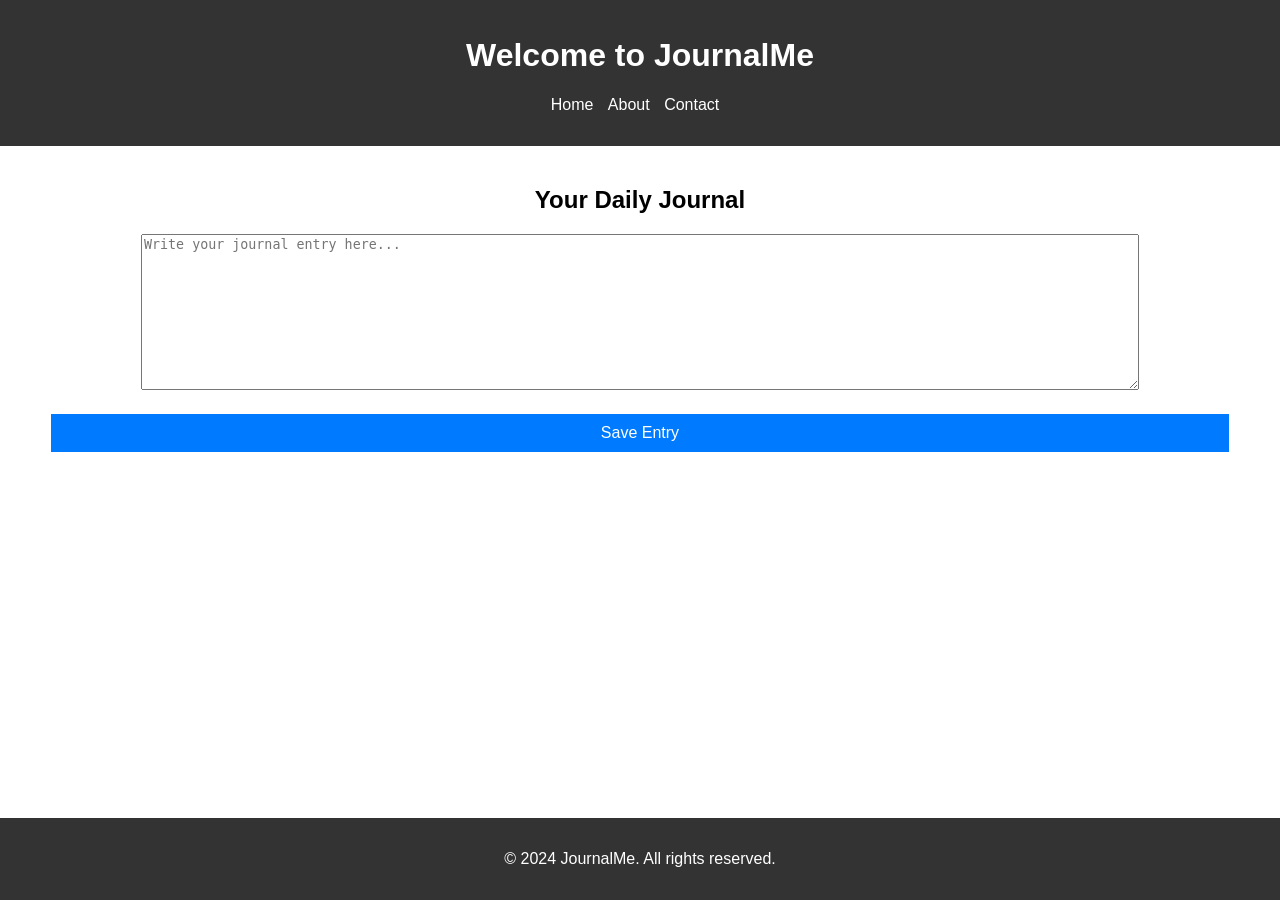
<file: Website folder/WWW/index.html>
<!DOCTYPE html>
<html lang="en">
<head>
    <meta charset="UTF-8">
    <meta name="viewport" content="width=device-width, initial-scale=1.0">
    <title>JournalMe - Your Personal Online Journal</title>
    <link rel="stylesheet" href="styles.css">
</head>
<body>
    <header>
        <h1>Welcome to JournalMe</h1>
        <nav>
            <ul>
                <li><a href="#home">Home</a></li>
                <li><a href="#about">About</a></li>
                <li><a href="#contact">Contact</a></li>
            </ul>
        </nav>
    </header>
    <section id="home">
        <h2>Your Daily Journal</h2>
        <form id="journalForm">
            <textarea id="journalEntry" name="journalEntry" placeholder="Write your journal entry here..." required></textarea>
            <button type="submit">Save Entry</button>
        </form>
        <div id="entries">
            <!-- Entries will be displayed here -->
        </div>
    </section>
    <footer>
        <p>&copy; 2024 JournalMe. All rights reserved.</p>
    </footer>
    <script src="script.js"></script>
</body>
</html>
</file>
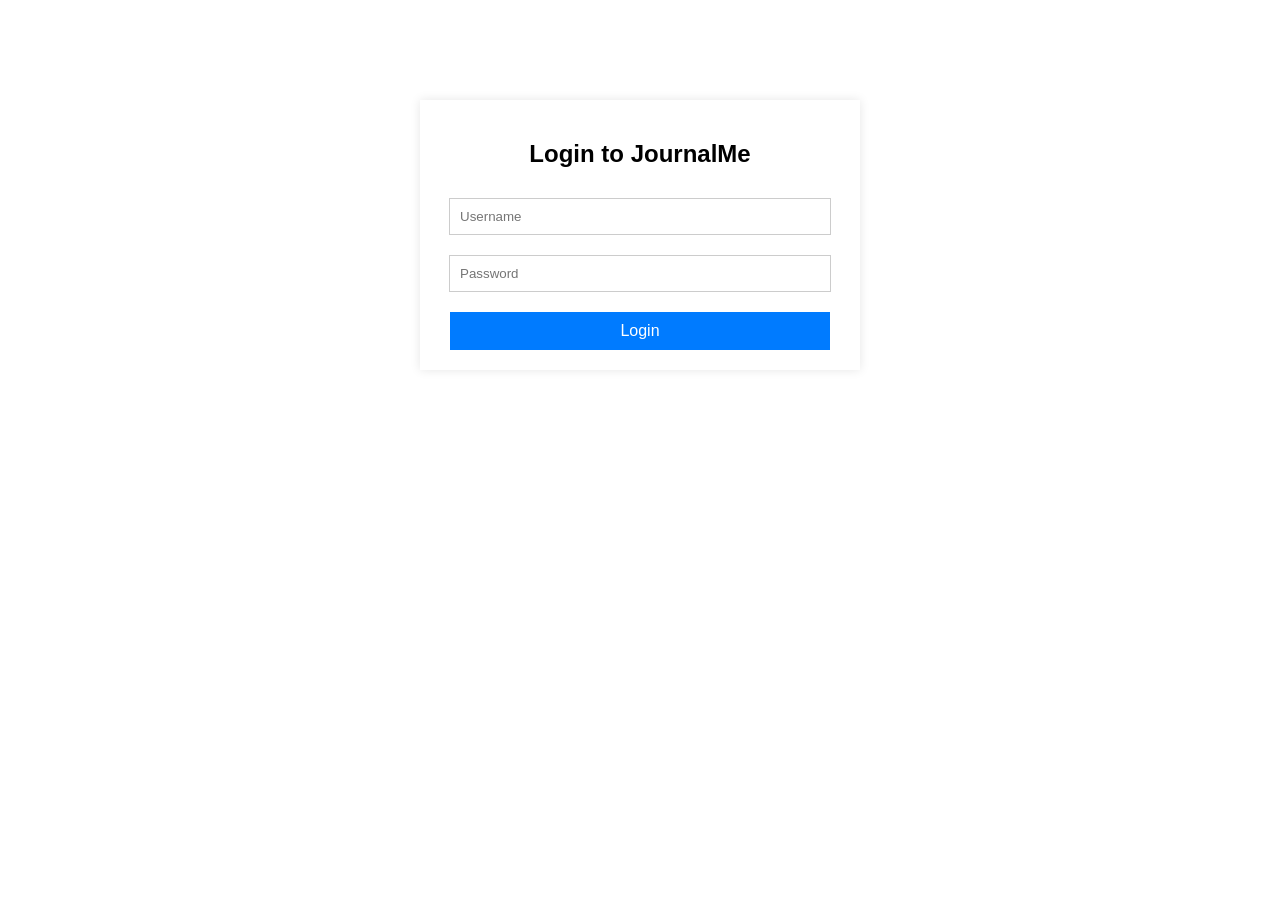
<file: Website folder/WWW/login.html>
<!DOCTYPE html>
<html lang="en">
<head>
    <meta charset="UTF-8">
    <meta name="viewport" content="width=device-width, initial-scale=1.0">
    <title>Login - JournalMe</title>
    <link rel="stylesheet" href="styles.css">
</head>
<body>
    <div class="login-container">
        <h2>Login to JournalMe</h2>
        <form action="index.html" method="POST" onsubmit="return validateLogin()">
            <input type="text" name="username" placeholder="Username" required>
            <input type="password" name="password" placeholder="Password" required>
            <button type="submit">Login</button>
        </form>
    </div>
    <script src="script.js"></script>
</body>
</html>
</file>
<file: Website folder/WWW/styles.css>
body {
    font-family: Arial, sans-serif;
    margin: 0;
    padding: 0;
    display: flex;
    flex-direction: column;
    min-height: 100vh;
}

header, footer {
    background-color: #333;
    color: white;
    text-align: center;
    padding: 1rem;
}

nav ul {
    list-style: none;
    padding: 0;
}

nav ul li {
    display: inline;
    margin-right: 10px;
}

nav ul li a {
    color: white;
    text-decoration: none;
}

section {
    flex: 1;
    padding: 20px;
    text-align: center;
}

textarea {
    width: 80%;
    height: 150px;
    margin-bottom: 10px;
}

button {
    padding: 10px 20px;
    font-size: 16px;
    cursor: pointer;
    background-color: #007BFF;
    color: white;
    border: none;
}

footer {
    text-align: center;
    margin-top: auto;
}



.login-container {
    max-width: 400px;
    margin: 100px auto;
    padding: 20px;
    box-shadow: 0 0 10px rgba(0,0,0,0.1);
    text-align: center;
}

input[type="text"], input[type="password"] {
    width: 90%;
    padding: 10px;
    margin: 10px 0;
    border: 1px solid #ccc;
}

input[type="submit"], button {
    width: 95%;
    padding: 10px;
    margin-top: 10px;
    background-color: #007BFF;
    color: white;
    border: none;
    cursor: pointer;
}   



.journal-entry {
    border: 1px solid #ccc;
    margin-top: 10px;
    padding: 10px;
    background-color: #f9f9f9;
}
</file>
